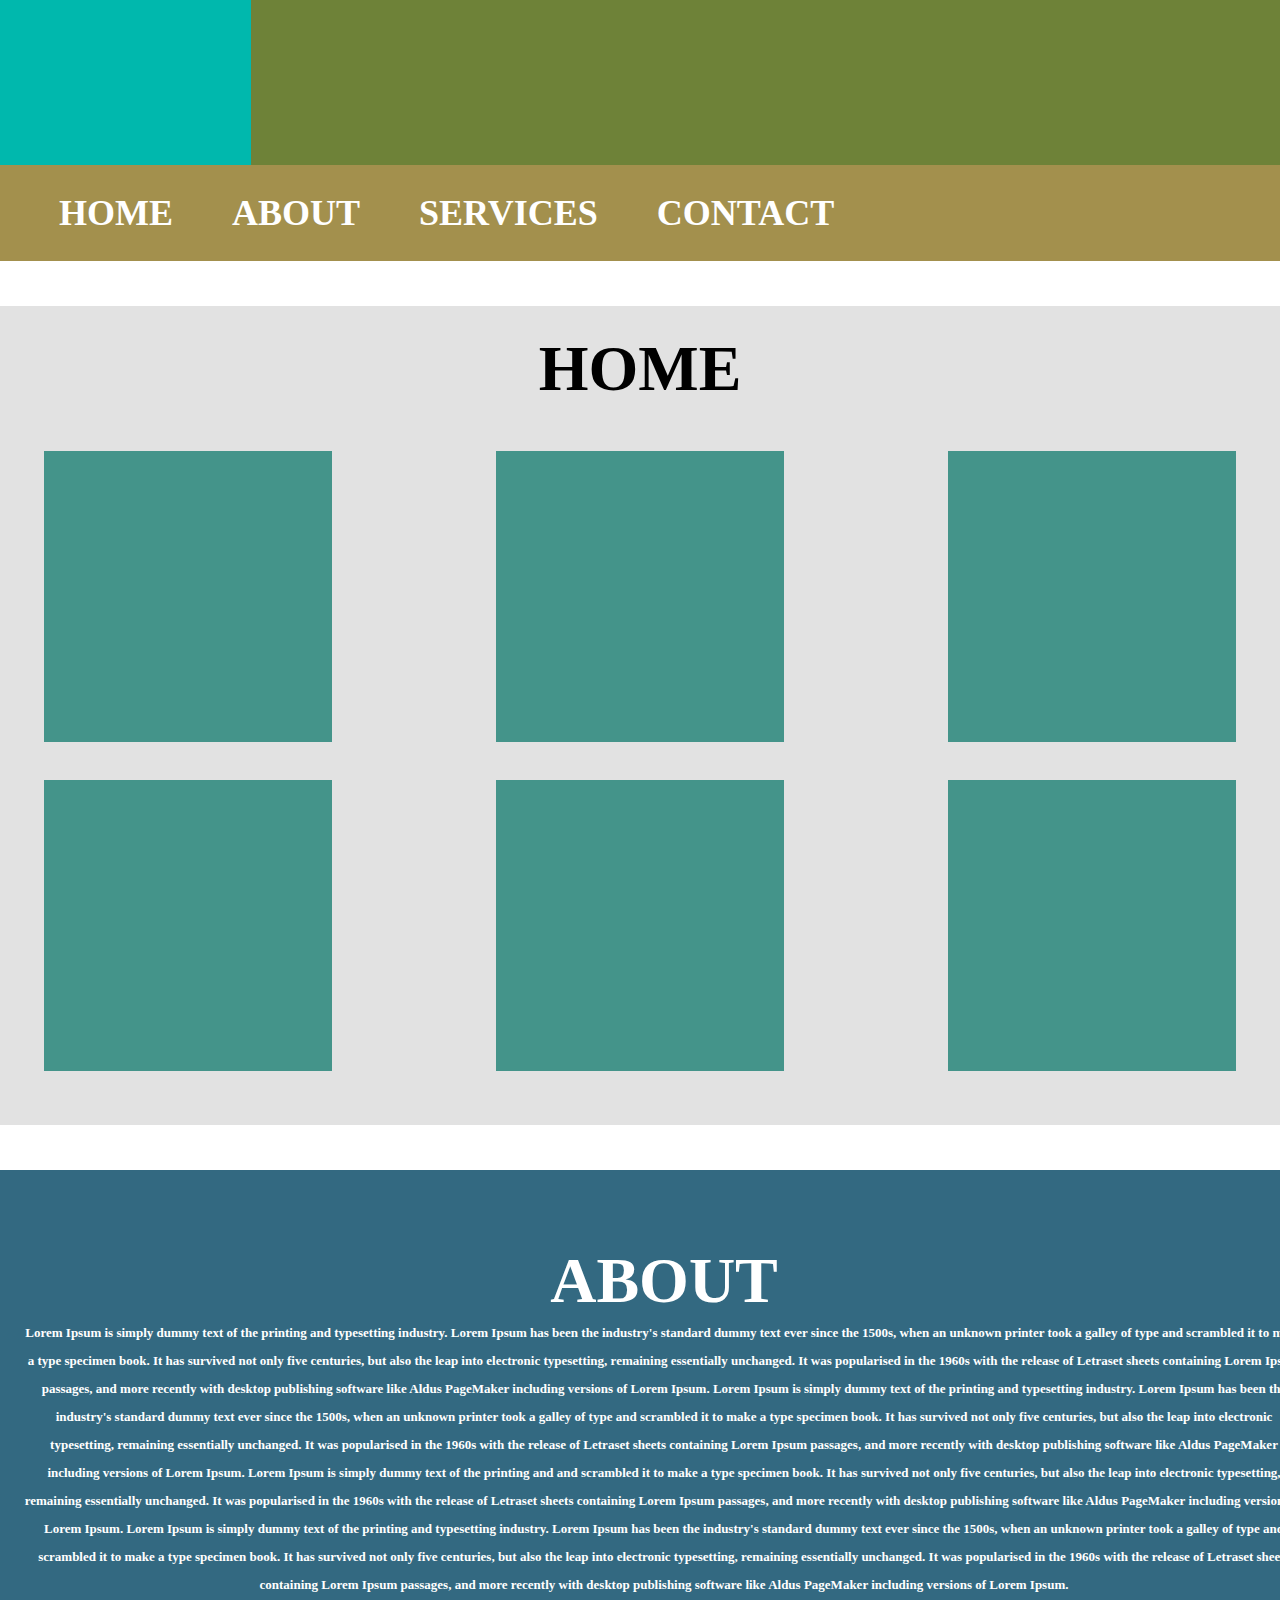
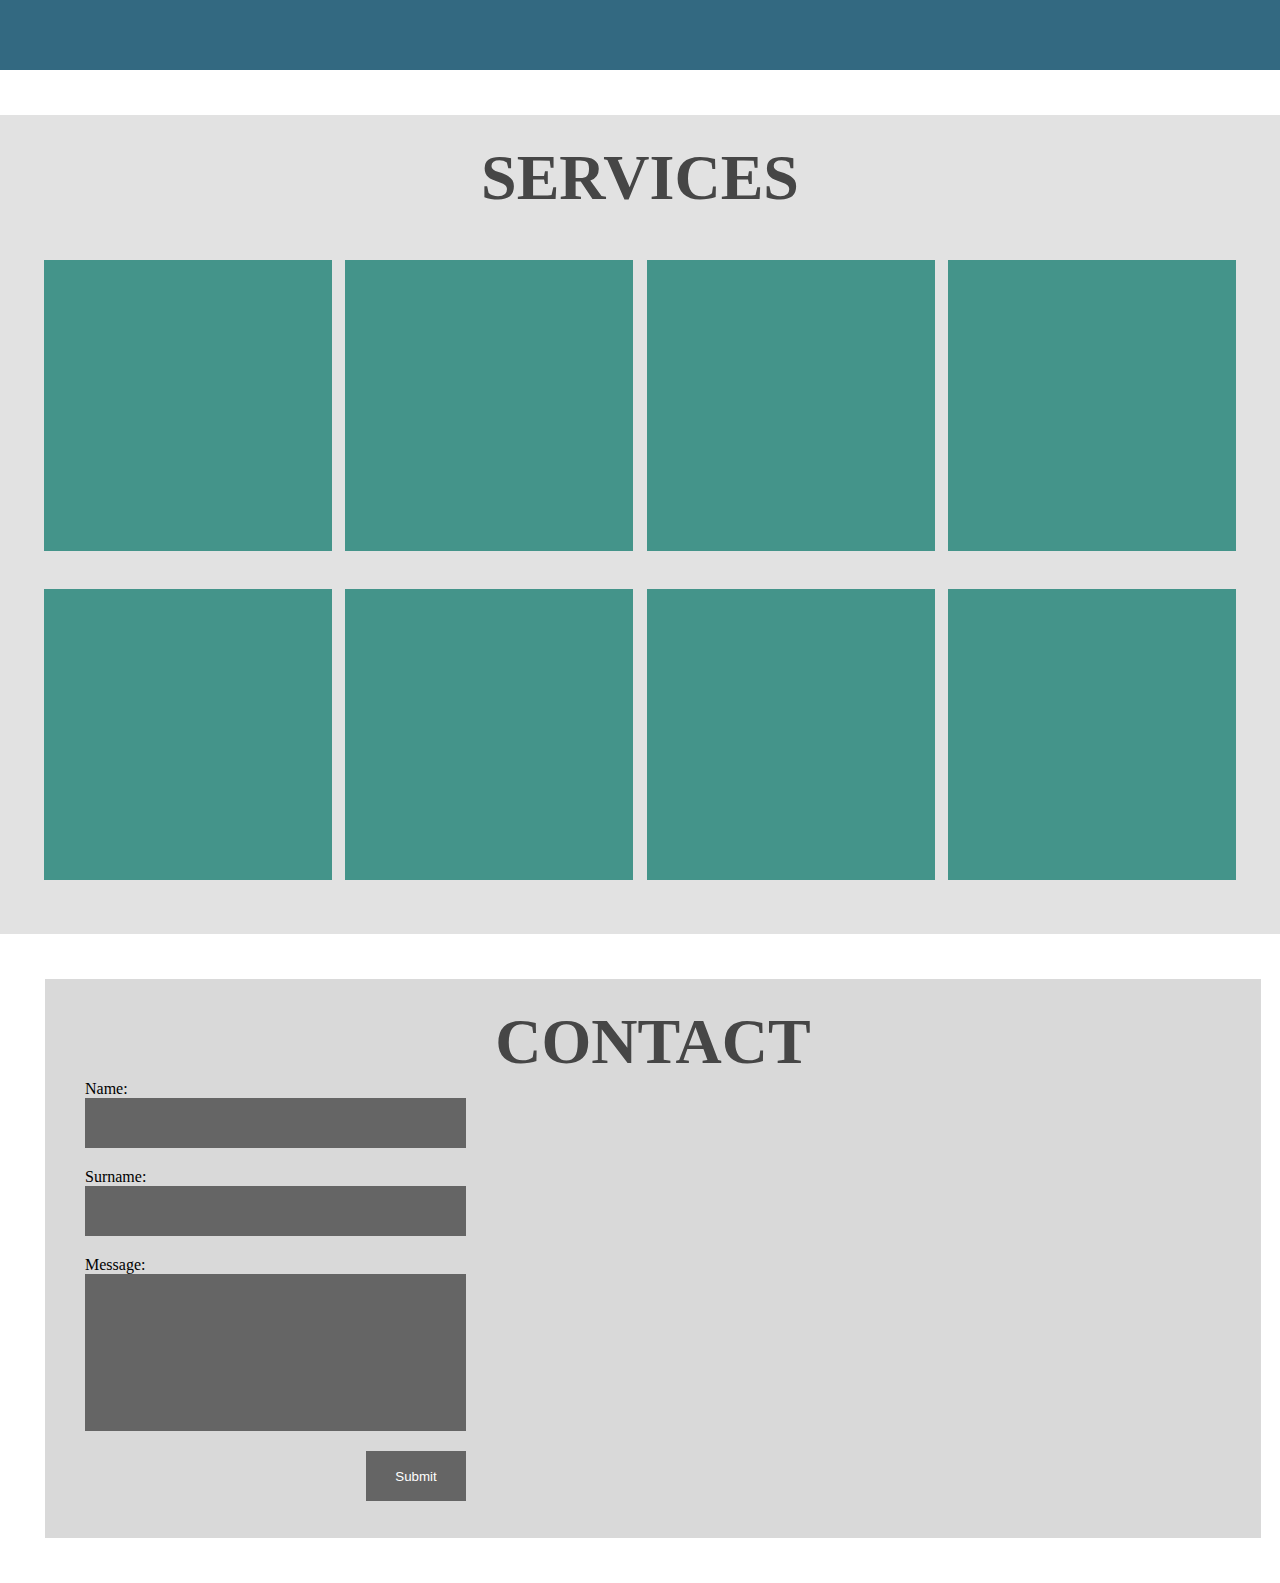
<file: project1/index.html>
<!DOCTYPE html>
<html lang="en">
  <head>
    <link rel="stylesheet" href="style.css" />
    <meta charset="UTF-8" />
    <title>Project 1</title>
  </head>
  <body>
    <header>
      <div class="banner">
        <div class="banner__icon"></div>
        <div class="banner__text"></div>
      </div>
      <nav class="navbar">
        <ul class="navbar__links">
          <li>HOME</li>
          <li>ABOUT</li>
          <li>SERVICES</li>
          <li>CONTACT</li>
        </ul>
      </nav>
    </header>

    <section class="home">
      <span class="home__title">HOME</span>

      <div class="box_area">
        <div class="box"></div>
        <div class="box"></div>
        <div class="box"></div>
        <div class="box"></div>
        <div class="box"></div>
        <div class="box"></div>
      </div>
    </section>

    <section class="about">
      <span class="about__title">ABOUT</span>
      <span class="about__desc"
        >Lorem Ipsum is simply dummy text of the printing and typesetting
        industry. Lorem Ipsum has been the industry's standard dummy text ever
        since the 1500s, when an unknown printer took a galley of type and
        scrambled it to make a type specimen book. It has survived not only five
        centuries, but also the leap into electronic typesetting, remaining
        essentially unchanged. It was popularised in the 1960s with the release
        of Letraset sheets containing Lorem Ipsum passages, and more recently
        with desktop publishing software like Aldus PageMaker including versions
        of Lorem Ipsum. Lorem Ipsum is simply dummy text of the printing and
        typesetting industry. Lorem Ipsum has been the industry's standard dummy
        text ever since the 1500s, when an unknown printer took a galley of type
        and scrambled it to make a type specimen book. It has survived not only
        five centuries, but also the leap into electronic typesetting, remaining
        essentially unchanged. It was popularised in the 1960s with the release
        of Letraset sheets containing Lorem Ipsum passages, and more recently
        with desktop publishing software like Aldus PageMaker including versions
        of Lorem Ipsum. Lorem Ipsum is simply dummy text of the printing and and
        scrambled it to make a type specimen book. It has survived not only five
        centuries, but also the leap into electronic typesetting, remaining
        essentially unchanged. It was popularised in the 1960s with the release
        of Letraset sheets containing Lorem Ipsum passages, and more recently
        with desktop publishing software like Aldus PageMaker including versions
        of Lorem Ipsum. Lorem Ipsum is simply dummy text of the printing and
        typesetting industry. Lorem Ipsum has been the industry's standard dummy
        text ever since the 1500s, when an unknown printer took a galley of type
        and scrambled it to make a type specimen book. It has survived not only
        five centuries, but also the leap into electronic typesetting, remaining
        essentially unchanged. It was popularised in the 1960s with the release
        of Letraset sheets containing Lorem Ipsum passages, and more recently
        with desktop publishing software like Aldus PageMaker including versions
        of Lorem Ipsum.</span
      >
    </section>

    <section class="services">
      <span class="services__title">SERVICES</span>

      <div class="box_area">
        <div class="box"></div>
        <div class="box"></div>
        <div class="box"></div>
        <div class="box"></div>
        <div class="box"></div>
        <div class="box"></div>
        <div class="box"></div>
        <div class="box"></div>
      </div>
    </section>

    <section class="contact">
      <span class="contact__title">CONTACT</span>

      <div class="form__area">
        <form>
          <div class="form">
            <label for="fname">Name:</label><br>
            <input type="text"><br>
            <label for="lname">Surname:</label><br>
            <input type="text"><br>
            <label for="lname">Message:</label><br>
            <input class="message"></input>
          </div>
          <input type="submit" class="send__button">
        </form>
      </div>
      
    </section>

  </body>
</html>
</file>
<file: project1/style.css>
*{
    margin: 0;
    padding: 0;
}

.banner{
    width: 100%;
    height: 165px;
    background-color: #6E8238;
}

.banner__icon{
    width: 19.64%;
    height: 100%;
    background-color: #00B8AD;
}

.navbar{
    width: 100%;
    height: 96px;
    background-color: #A3904D;
    display: flex;
    align-items: center;
}

.navbar__links{
    display: flex;
    color: white;
    font-style: normal;
    font-weight: 700;
    font-size: 36px;
    line-height: 44px;
    
}


ul{
    list-style: none;
    display: flex;
}

li{
    margin-left: 59px;
}


.home{
    margin-top: 45px;
    padding-top: 24px;
    width: 100%;
    height: 795px;
    background-color: #E2E2E2;
    text-align: center;
}

.home__title{
    font-weight: 700;
    font-size: 64px;
    line-height: 77px;
}

.box_area{
    padding: 44px;
    display: grid;
    grid-template-columns: auto auto auto;
    justify-content: space-between;
    row-gap: 38px;
}

.box{
    width: 288px;
    height: 291px;
    background: linear-gradient(0deg, #44948A, #44948A), linear-gradient(0deg, #44948A, #44948A), linear-gradient(0deg, #44948A, #44948A), #44948A;
}

.about{
    margin-top: 45px;
    padding: 24px;
    width: 100%;
    height: 452px;
    background-color: #336981;
    text-align: center;
    display: flex;
    flex-direction: column;
    justify-content: center;
}

.about__title{
    font-weight: 700;
    font-size: 64px;
    line-height: 77px;
    color: white;
}

.about__desc{
    font-weight: 700;
    font-size: 13px;
    line-height: 28px;
    text-align: center;
    color: white;
}

.services{
    margin-top: 45px;
    padding-top: 24px;
    width: 100%;
    height: 795px;
    background-color: #E2E2E2;
    text-align: center;
}

.contact__title, .services__title{
    font-weight: 700;
    font-size: 64px;
    line-height: 77px;
    color: #464646;
}

.services > .box_area{
    grid-template-columns: auto auto auto auto;

}

.contact{
    margin: 45px;
    padding-top: 24px;
    width: 95%;
    height: 535px;
    background-color: #D9D9D9;
    align-self: center;
    text-align: center;
}

.form__area{
    width: 25%;
    padding-left: 40px;
    text-align: left;
    display: flex;
}

form{
    display: flex;
    flex-direction: column;
    justify-content: end;
    align-items: end;
}

input{
    width: 381px;
    height: 50px;
    margin-bottom: 20px;
    background-color: #656565;
    box-shadow: none;
    border: none;
}

.message{
    height: 157px;
}

.send__button{
    width: 100px;
    color: white;
}
</file>
